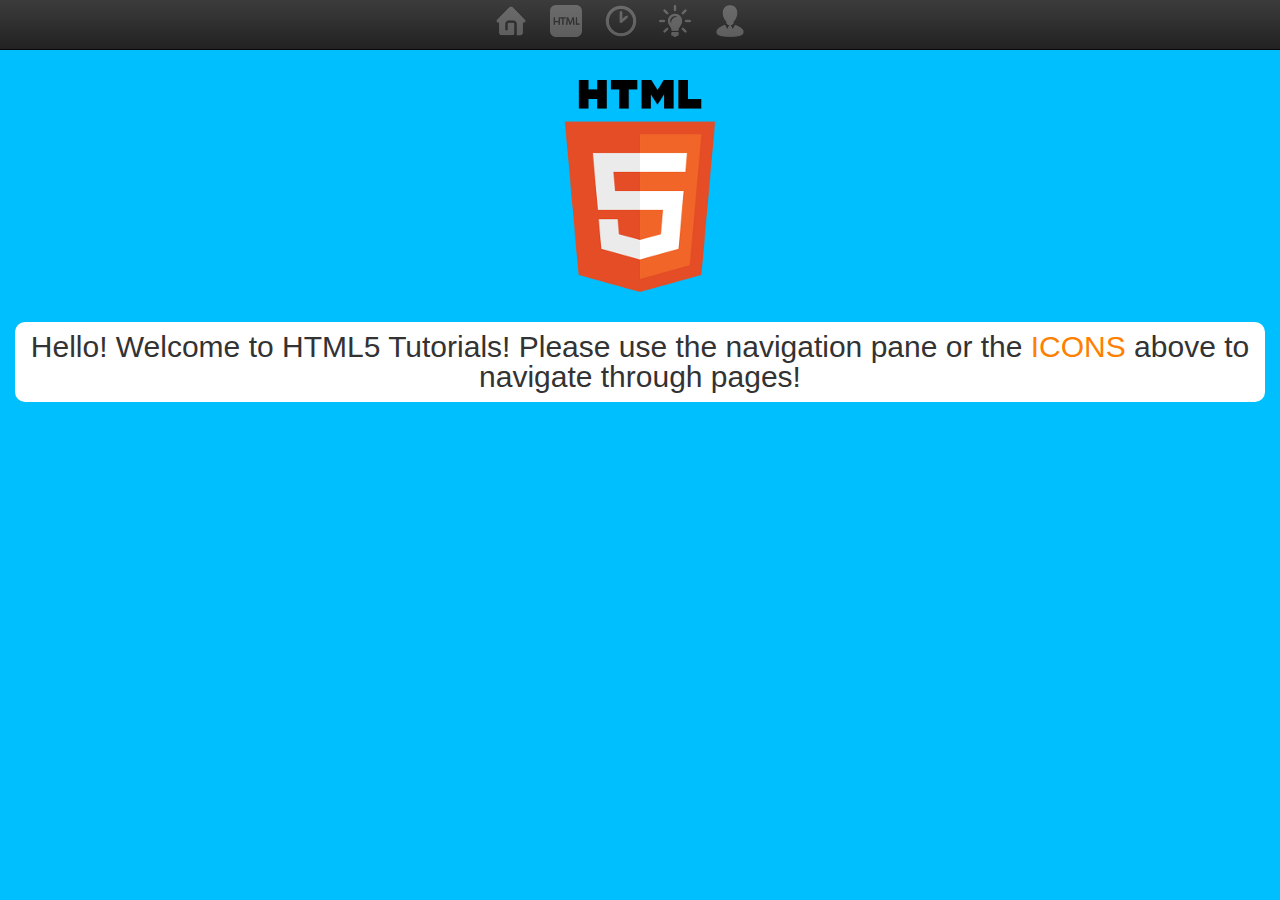
<file: www/index.html>
<html>
	<head>
		<title>HTML 5 Tutorial</title>
		<link rel="stylesheet" href="stylesheets/bootstrap.min.css">
		<link rel="stylesheet" href="stylesheets/bootstrap-theme.min.css">
		<link rel="stylesheet" href="stylesheets/app.css">
		<link rel="shortcut icon" type="image/x-icon" href="images/logo_title.jpg">
		<script type="text/javascript" src="scripts/jquery.js"></script>
		<script type="text/javascript" src="scripts/bootstrap.js"></script>
		<script type="text/javascript" src="scripts/app.js"></script>
		<script type="text/javascript" src="scripts/quiz.js"></script>
		<script type="text/javascript" src="scripts/bootstrap.min.js"></script>
		<!-- // <script type="text/javascript" src="scripts/jquery-mobile.js"></script> -->
		<meta name="viewport" content="width=device-width, initial-scale=1.0 user-scalable=no">
	</head>
	<body>
		<div class="header navbar navbar-inverse navbar-fixed-top">
				<div class = "col-xs-12">	
					<div class="nav">
						<div id="home" class="navButton"> </div>
						<div id="htmltags" class="navButton"> </div>
						<div id="history" class="navButton"> </div>
						<div id="quiz" class="navButton"> </div>
						<div id="usericon" class="navButton" href = "#register" role = "button" data-toggle = "modal"> </div>
						<div id="WelcomeM"> </div>
						<div id="LogOut"><a id="Out"></a></div>
					</div>	<!-- end of nav div -->
				</div> <!-- end of col-xs div -->	
			</div> <!-- end of header div -->

		<div class="container">
		
			<div class="con">
				
				<div class="logo"><img id = "logo" src="images/htmllogo.png" alt=""></div>	

				<div class="content">
					<p>Hello! Welcome to HTML5 Tutorials! Please use the navigation pane or the <span>ICONS</span> above to navigate through pages!</p>
				</div> <!-- end of content div -->

				<div class="clearfix"></div>
			</div> <!-- end of con div -->

		</div> <!-- end of container div -->
		<div id = "register" class="modal fade" aria-hidden = "true">
			<div class="modal-dialog">
				<div class="modal-content">

					<div class="modal-header">
						<h3>Personal Info!</h3>
					</div> <!-- end of modal-header div -->

					<div class="modal-body">
						<form action="">
							<label for="">Nickname: </label><input id = "uname" type="text">
						</form>
					</div> <!-- end of modal-body div -->
			

					<div class="modal-footer">
						<button id="regBut" class = "btn btn-success">Go!</button>

					</div> <!-- end of modal-footer div -->
				</div> <!-- end of modal-content div -->
			</div> <!-- end of modal-dialog div -->
		</div> <!-- end of register div -->
	</body>
</html>
</file>
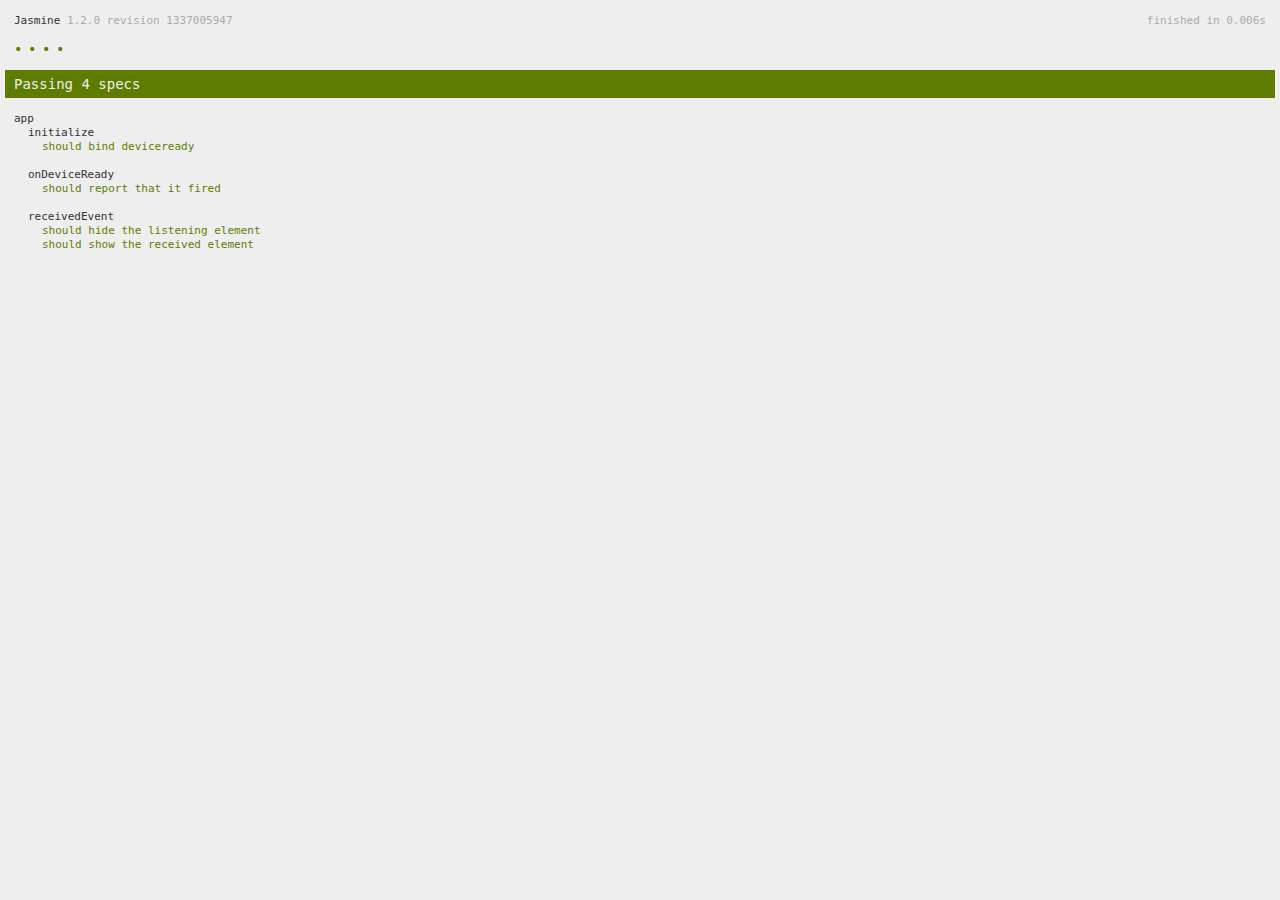
<file: www/spec.html>
<!DOCTYPE html>
<!--
    Licensed to the Apache Software Foundation (ASF) under one
    or more contributor license agreements.  See the NOTICE file
    distributed with this work for additional information
    regarding copyright ownership.  The ASF licenses this file
    to you under the Apache License, Version 2.0 (the
    "License"); you may not use this file except in compliance
    with the License.  You may obtain a copy of the License at

    http://www.apache.org/licenses/LICENSE-2.0

    Unless required by applicable law or agreed to in writing,
    software distributed under the License is distributed on an
    "AS IS" BASIS, WITHOUT WARRANTIES OR CONDITIONS OF ANY
     KIND, either express or implied.  See the License for the
    specific language governing permissions and limitations
    under the License.
-->
<html>
    <head>
        <title>Jasmine Spec Runner</title>

        <!-- jasmine source -->
        <link rel="shortcut icon" type="image/png" href="spec/lib/jasmine-1.2.0/jasmine_favicon.png">
        <link rel="stylesheet" type="text/css" href="spec/lib/jasmine-1.2.0/jasmine.css">
        <script type="text/javascript" src="spec/lib/jasmine-1.2.0/jasmine.js"></script>
        <script type="text/javascript" src="spec/lib/jasmine-1.2.0/jasmine-html.js"></script>

        <!-- include source files here... -->
        <script type="text/javascript" src="js/index.js"></script>

        <!-- include spec files here... -->
        <script type="text/javascript" src="spec/helper.js"></script>
        <script type="text/javascript" src="spec/index.js"></script>

        <script type="text/javascript">
            (function() {
                var jasmineEnv = jasmine.getEnv();
                jasmineEnv.updateInterval = 1000;

                var htmlReporter = new jasmine.HtmlReporter();

                jasmineEnv.addReporter(htmlReporter);

                jasmineEnv.specFilter = function(spec) {
                    return htmlReporter.specFilter(spec);
                };

                var currentWindowOnload = window.onload;

                window.onload = function() {
                    if (currentWindowOnload) {
                        currentWindowOnload();
                    }
                    execJasmine();
                };

                function execJasmine() {
                    jasmineEnv.execute();
                }
            })();
        </script>
    </head>
    <body>
        <div id="stage" style="display:none;"></div>
    </body>
</html>
</file>
<file: www/stylesheets/app.css>
/* line 114, icons/*.png */
.icons-sprite, .icons-correct, .icons-history, .icons-home, .icons-htmlicon, .icons-htmltag, .icons-login, .icons-next, .icons-prev, .icons-quiz, .icons-wrong, .header .nav #home, .header .nav #history, .header .nav #quiz, .header .nav #htmltags, .header .nav #usericon, .check, .cross {
  background: url('../images/icons-sefbc48d4f6.png') no-repeat;
}

/* line 60, ../../../.rbenv/versions/1.9.3-p0/lib/ruby/gems/1.9.1/gems/compass-0.12.2/frameworks/compass/stylesheets/compass/utilities/sprites/_base.scss */
.icons-correct {
  background-position: 0 0;
}

/* line 60, ../../../.rbenv/versions/1.9.3-p0/lib/ruby/gems/1.9.1/gems/compass-0.12.2/frameworks/compass/stylesheets/compass/utilities/sprites/_base.scss */
.icons-history {
  background-position: -64px 0;
}

/* line 60, ../../../.rbenv/versions/1.9.3-p0/lib/ruby/gems/1.9.1/gems/compass-0.12.2/frameworks/compass/stylesheets/compass/utilities/sprites/_base.scss */
.icons-home {
  background-position: -96px 0;
}

/* line 60, ../../../.rbenv/versions/1.9.3-p0/lib/ruby/gems/1.9.1/gems/compass-0.12.2/frameworks/compass/stylesheets/compass/utilities/sprites/_base.scss */
.icons-htmlicon {
  background-position: -128px 0;
}

/* line 60, ../../../.rbenv/versions/1.9.3-p0/lib/ruby/gems/1.9.1/gems/compass-0.12.2/frameworks/compass/stylesheets/compass/utilities/sprites/_base.scss */
.icons-htmltag {
  background-position: -150px 0;
}

/* line 60, ../../../.rbenv/versions/1.9.3-p0/lib/ruby/gems/1.9.1/gems/compass-0.12.2/frameworks/compass/stylesheets/compass/utilities/sprites/_base.scss */
.icons-login {
  background-position: -182px 0;
}

/* line 60, ../../../.rbenv/versions/1.9.3-p0/lib/ruby/gems/1.9.1/gems/compass-0.12.2/frameworks/compass/stylesheets/compass/utilities/sprites/_base.scss */
.icons-next {
  background-position: -214px 0;
}

/* line 60, ../../../.rbenv/versions/1.9.3-p0/lib/ruby/gems/1.9.1/gems/compass-0.12.2/frameworks/compass/stylesheets/compass/utilities/sprites/_base.scss */
.icons-prev {
  background-position: -278px 0;
}

/* line 60, ../../../.rbenv/versions/1.9.3-p0/lib/ruby/gems/1.9.1/gems/compass-0.12.2/frameworks/compass/stylesheets/compass/utilities/sprites/_base.scss */
.icons-quiz {
  background-position: -342px 0;
}

/* line 60, ../../../.rbenv/versions/1.9.3-p0/lib/ruby/gems/1.9.1/gems/compass-0.12.2/frameworks/compass/stylesheets/compass/utilities/sprites/_base.scss */
.icons-wrong {
  background-position: -374px 0;
}

/* Welcome to Compass.
 * In this file you should write your main styles. (or centralize your imports)
 * Import this file using the following HTML or equivalent:
 * <link href="/stylesheets/screen.css" media="screen, projection" rel="stylesheet" type="text/css" /> */
/* line 17, ../../../.rbenv/versions/1.9.3-p0/lib/ruby/gems/1.9.1/gems/compass-0.12.2/frameworks/compass/stylesheets/compass/reset/_utilities.scss */
html, body, div, span, applet, object, iframe,
h1, h2, h3, h4, h5, h6, p, blockquote, pre,
a, abbr, acronym, address, big, cite, code,
del, dfn, em, img, ins, kbd, q, s, samp,
small, strike, strong, sub, sup, tt, var,
b, u, i, center,
dl, dt, dd, ol, ul, li,
fieldset, form, label, legend,
table, caption, tbody, tfoot, thead, tr, th, td,
article, aside, canvas, details, embed,
figure, figcaption, footer, header, hgroup,
menu, nav, output, ruby, section, summary,
time, mark, audio, video {
  margin: 0;
  padding: 0;
  border: 0;
  font: inherit;
  font-size: 100%;
  vertical-align: baseline;
}

/* line 22, ../../../.rbenv/versions/1.9.3-p0/lib/ruby/gems/1.9.1/gems/compass-0.12.2/frameworks/compass/stylesheets/compass/reset/_utilities.scss */
html {
  line-height: 1;
}

/* line 24, ../../../.rbenv/versions/1.9.3-p0/lib/ruby/gems/1.9.1/gems/compass-0.12.2/frameworks/compass/stylesheets/compass/reset/_utilities.scss */
ol, ul {
  list-style: none;
}

/* line 26, ../../../.rbenv/versions/1.9.3-p0/lib/ruby/gems/1.9.1/gems/compass-0.12.2/frameworks/compass/stylesheets/compass/reset/_utilities.scss */
table {
  border-collapse: collapse;
  border-spacing: 0;
}

/* line 28, ../../../.rbenv/versions/1.9.3-p0/lib/ruby/gems/1.9.1/gems/compass-0.12.2/frameworks/compass/stylesheets/compass/reset/_utilities.scss */
caption, th, td {
  text-align: left;
  font-weight: normal;
  vertical-align: middle;
}

/* line 30, ../../../.rbenv/versions/1.9.3-p0/lib/ruby/gems/1.9.1/gems/compass-0.12.2/frameworks/compass/stylesheets/compass/reset/_utilities.scss */
q, blockquote {
  quotes: none;
}
/* line 103, ../../../.rbenv/versions/1.9.3-p0/lib/ruby/gems/1.9.1/gems/compass-0.12.2/frameworks/compass/stylesheets/compass/reset/_utilities.scss */
q:before, q:after, blockquote:before, blockquote:after {
  content: "";
  content: none;
}

/* line 32, ../../../.rbenv/versions/1.9.3-p0/lib/ruby/gems/1.9.1/gems/compass-0.12.2/frameworks/compass/stylesheets/compass/reset/_utilities.scss */
a img {
  border: none;
}

/* line 116, ../../../.rbenv/versions/1.9.3-p0/lib/ruby/gems/1.9.1/gems/compass-0.12.2/frameworks/compass/stylesheets/compass/reset/_utilities.scss */
article, aside, details, figcaption, figure, footer, header, hgroup, menu, nav, section, summary {
  display: block;
}

/* line 6, ../sass/app.scss */
body {
  background-color: deepskyblue;
  font-family: 'Varela Round', sans-serif;
}

/* line 11, ../sass/app.scss */
.modal-content {
  top: 30px;
}

/* line 15, ../sass/app.scss */
.container {
  width: 100%;
  margin-top: 50px;
}
/* line 19, ../sass/app.scss */
.container .con {
  width: 100%;
  margin: 0px auto;
}
/* line 23, ../sass/app.scss */
.container .con .logo {
  width: 212px;
  margin: 30px auto;
}

/* line 30, ../sass/app.scss */
.clearfix {
  clear: both;
}

/* line 34, ../sass/app.scss */
.header {
  width: 100%;
  height: 45px;
  background-color: black;
  color: white;
  margin-bottom: 10px;
  position: fixed;
  top: 0;
  z-index: 9999;
}
/* line 44, ../sass/app.scss */
.header .nav {
  width: 390px;
  top: 5px;
  margin: auto;
  position: relative;
  font-size: 10px;
}
/* line 51, ../sass/app.scss */
.header .nav #home {
  background-position: -96px 0;
  height: 32px;
  width: 32px;
  display: inline-block;
  margin-left: 50px;
  margin-right: 20px;
  opacity: .25;
}
/* line 61, ../sass/app.scss */
.header .nav #history {
  background-position: -64px 0;
  height: 32px;
  width: 32px;
  display: inline-block;
  /*margin-left: 20px;*/
  margin-right: 20px;
  opacity: .25;
}
/* line 71, ../sass/app.scss */
.header .nav #quiz {
  background-position: -342px 0;
  height: 32px;
  width: 32px;
  display: inline-block;
  /*margin-left: 20px;*/
  margin-right: 20px;
  opacity: .25;
}
/* line 81, ../sass/app.scss */
.header .nav #htmltags {
  background-position: -150px 0;
  height: 32px;
  width: 32px;
  display: inline-block;
  /*margin-left: 20px;*/
  margin-right: 20px;
  opacity: .25;
}
/* line 91, ../sass/app.scss */
.header .nav #usericon {
  background-position: -182px 0;
  height: 32px;
  width: 32px;
  display: inline-block;
  /*margin-left: 20px;*/
  /*margin-right: 20px;*/
  opacity: .25;
  top: 5px;
}
/* line 102, ../sass/app.scss */
.header .nav #WelcomeM {
  display: inline-block;
  position: relative;
  top: -20px;
}
/* line 109, ../sass/app.scss */
.header .nav #LogOut {
  display: inline-block;
  position: relative;
  top: -2px;
  left: -55px;
}

/* line 120, ../sass/app.scss */
.content {
  /*width:500px;*/
  /*height:170px;*/
  padding: 10px;
  margin: 30px auto;
  text-align: center;
  background-color: white;
  border-radius: 10px;
  font-size: 30px;
}
/* line 130, ../sass/app.scss */
.content span {
  color: #ff7f00;
}

/* line 135, ../sass/app.scss */
.footer {
  width: 100%;
  height: 50px;
  background-color: black;
  color: white;
  margin-top: 30px;
}
/* line 142, ../sass/app.scss */
.footer .f-con {
  width: 450px;
  margin: auto;
  font-size: 15px;
  top: 15px;
  position: relative;
}
/* line 149, ../sass/app.scss */
.footer .f-con span {
  color: #ff7f00;
}
/* line 153, ../sass/app.scss */
.footer .f-con a:link {
  text-decoration: none;
  color: #ff7f00;
}
/* line 159, ../sass/app.scss */
.footer .f-con a:visited {
  text-decoration: none;
  color: #ff7f00;
}

/* line 166, ../sass/app.scss */
.modal-body {
  text-align: center;
}

/* line 1, ../sass/quiz-intro.scss */
.container {
  width: 100%;
}
/* line 4, ../sass/quiz-intro.scss */
.container span {
  color: #ff7f00;
}
/* line 7, ../sass/quiz-intro.scss */
.container .mess {
  padding: 10px;
  /*width: 400px;*/
  text-align: center;
  border-radius: 10px;
  /*text-align: left;*/
  background-color: white;
  /*margin: $quesmar;*/
  /*line-height: 1.5em;*/
}
/* line 17, ../sass/quiz-intro.scss */
.container .mess .btn {
  margin-bottom: 10px;
  display: block;
  margin-left: auto;
  margin-right: auto;
}

/*body {
	background-color: $bgcolor;
	font-family: 'Varela Round', sans-serif;
}*/
/*.nav-pane {*/
/*@include border-bottom-right-radius(10px);*/
/*background-color:$black;*/
/*color:$white;*/
/*font-size: 15px;*/
/*height: 210px;*/
/*padding:20px;*/
/*border-radius:10px;*/
/*color:$white;*/
/*top:40px;*/
/*left:0px;*/
/*position:fixed;*/
/*display: none;*/
/*div {*/
/*margin-top:10px;*/
/*margin-bottom:10px;*/
/*}*/
/*float:left;
h3 {
	text-align: center;
}*/
/*}*/
/* line 30, ../sass/history.scss */
.container .navbar {
  /*width: 100%;
  height: 45px;
  background-color: $black;
  margin-bottom:10px;*/
  /*position: fixed;*/
  left: 0px;
  top: 45px;
  /*z-index: 9999;*/
  /*.con {*/
  /*margin: 16px auto;*/
  /*width: 700px;*/
  /*word-spacing: 2em;*/
  /*ul {
  	li {
  		color: white;
  		display: inline-block;
  	}
  }*/
  /*}*/
  /*ul {
  	li {
  		color: white;
  		display: inline-block;
  	}
  }*/
}

/* line 1, ../sass/quiz.scss */
body {
  background-color: deepskyblue;
}

/* line 6, ../sass/quiz.scss */
.container {
  width: 100%;
}
/* line 9, ../sass/quiz.scss */
.container .question {
  /*width:600px;*/
  /*height:50px;*/
  margin: 50px auto;
  text-align: center;
  border: 1px solid #ff7f00;
  border-radius: 10px;
  background-color: white;
  padding: 25px;
  -webkit-box-shadow: red 2px 2px 10px;
  -moz-box-shadow: red 2px 2px 10px;
  box-shadow: red 2px 2px 10px;
}
/* line 21, ../sass/quiz.scss */
.container #option-1 {
  /*width:400px;*/
  /*height:50px;*/
  padding: 20px;
  border-radius: 10px;
  color: white;
  margin: 10px auto;
  text-align: center;
  background-color: #ff7f00;
  -webkit-box-shadow: red 2px 2px 10px;
  -moz-box-shadow: red 2px 2px 10px;
  box-shadow: red 2px 2px 10px;
  position: relative;
}
/* line 34, ../sass/quiz.scss */
.container #option-2 {
  /*width:400px;*/
  /*height:50px;*/
  padding: 20px;
  border-radius: 10px;
  color: white;
  margin: 10px auto;
  text-align: center;
  background-color: #ff7f00;
  -webkit-box-shadow: red 2px 2px 10px;
  -moz-box-shadow: red 2px 2px 10px;
  box-shadow: red 2px 2px 10px;
}
/* line 47, ../sass/quiz.scss */
.container #option-3 {
  /*width:400px;*/
  /*height:50px;*/
  padding: 20px;
  border-radius: 10px;
  color: white;
  margin: 10px auto;
  text-align: center;
  background-color: #ff7f00;
  -webkit-box-shadow: red 2px 2px 10px;
  -moz-box-shadow: red 2px 2px 10px;
  box-shadow: red 2px 2px 10px;
}

/* line 61, ../sass/quiz.scss */
.current {
  width: 400px;
  height: 50px;
  border-radius: 10px;
  color: #ff7f00;
  margin: 10px auto;
  background-color: white;
  -webkit-box-shadow: red 2px 2px 10px;
  -moz-box-shadow: red 2px 2px 10px;
  box-shadow: red 2px 2px 10px;
}

/* line 2, ../sass/quiz-done.scss */
.check {
  background-position: 0 0;
  height: 64px;
  width: 64px;
}

/* line 8, ../sass/quiz-done.scss */
.cross {
  background-position: -374px 0;
  height: 64px;
  width: 64px;
}

/* line 17, ../sass/quiz-done.scss */
.content h1 span {
  color: #ff7f00;
}
/* line 23, ../sass/quiz-done.scss */
.content .y .check {
  display: inline-block;
}
/* line 27, ../sass/quiz-done.scss */
.content .y .messONe {
  display: inline-block;
}
/* line 33, ../sass/quiz-done.scss */
.content .x .cross {
  display: inline-block;
}
/* line 37, ../sass/quiz-done.scss */
.content .x .messTwo {
  display: inline-block;
}
</file>
<file: www/spec/lib/jasmine-1.2.0/jasmine.css>
body { background-color: #eeeeee; padding: 0; margin: 5px; overflow-y: scroll; }

#HTMLReporter { font-size: 11px; font-family: Monaco, "Lucida Console", monospace; line-height: 14px; color: #333333; }
#HTMLReporter a { text-decoration: none; }
#HTMLReporter a:hover { text-decoration: underline; }
#HTMLReporter p, #HTMLReporter h1, #HTMLReporter h2, #HTMLReporter h3, #HTMLReporter h4, #HTMLReporter h5, #HTMLReporter h6 { margin: 0; line-height: 14px; }
#HTMLReporter .banner, #HTMLReporter .symbolSummary, #HTMLReporter .summary, #HTMLReporter .resultMessage, #HTMLReporter .specDetail .description, #HTMLReporter .alert .bar, #HTMLReporter .stackTrace { padding-left: 9px; padding-right: 9px; }
#HTMLReporter #jasmine_content { position: fixed; right: 100%; }
#HTMLReporter .version { color: #aaaaaa; }
#HTMLReporter .banner { margin-top: 14px; }
#HTMLReporter .duration { color: #aaaaaa; float: right; }
#HTMLReporter .symbolSummary { overflow: hidden; *zoom: 1; margin: 14px 0; }
#HTMLReporter .symbolSummary li { display: block; float: left; height: 7px; width: 14px; margin-bottom: 7px; font-size: 16px; }
#HTMLReporter .symbolSummary li.passed { font-size: 14px; }
#HTMLReporter .symbolSummary li.passed:before { color: #5e7d00; content: "\02022"; }
#HTMLReporter .symbolSummary li.failed { line-height: 9px; }
#HTMLReporter .symbolSummary li.failed:before { color: #b03911; content: "x"; font-weight: bold; margin-left: -1px; }
#HTMLReporter .symbolSummary li.skipped { font-size: 14px; }
#HTMLReporter .symbolSummary li.skipped:before { color: #bababa; content: "\02022"; }
#HTMLReporter .symbolSummary li.pending { line-height: 11px; }
#HTMLReporter .symbolSummary li.pending:before { color: #aaaaaa; content: "-"; }
#HTMLReporter .bar { line-height: 28px; font-size: 14px; display: block; color: #eee; }
#HTMLReporter .runningAlert { background-color: #666666; }
#HTMLReporter .skippedAlert { background-color: #aaaaaa; }
#HTMLReporter .skippedAlert:first-child { background-color: #333333; }
#HTMLReporter .skippedAlert:hover { text-decoration: none; color: white; text-decoration: underline; }
#HTMLReporter .passingAlert { background-color: #a6b779; }
#HTMLReporter .passingAlert:first-child { background-color: #5e7d00; }
#HTMLReporter .failingAlert { background-color: #cf867e; }
#HTMLReporter .failingAlert:first-child { background-color: #b03911; }
#HTMLReporter .results { margin-top: 14px; }
#HTMLReporter #details { display: none; }
#HTMLReporter .resultsMenu, #HTMLReporter .resultsMenu a { background-color: #fff; color: #333333; }
#HTMLReporter.showDetails .summaryMenuItem { font-weight: normal; text-decoration: inherit; }
#HTMLReporter.showDetails .summaryMenuItem:hover { text-decoration: underline; }
#HTMLReporter.showDetails .detailsMenuItem { font-weight: bold; text-decoration: underline; }
#HTMLReporter.showDetails .summary { display: none; }
#HTMLReporter.showDetails #details { display: block; }
#HTMLReporter .summaryMenuItem { font-weight: bold; text-decoration: underline; }
#HTMLReporter .summary { margin-top: 14px; }
#HTMLReporter .summary .suite .suite, #HTMLReporter .summary .specSummary { margin-left: 14px; }
#HTMLReporter .summary .specSummary.passed a { color: #5e7d00; }
#HTMLReporter .summary .specSummary.failed a { color: #b03911; }
#HTMLReporter .description + .suite { margin-top: 0; }
#HTMLReporter .suite { margin-top: 14px; }
#HTMLReporter .suite a { color: #333333; }
#HTMLReporter #details .specDetail { margin-bottom: 28px; }
#HTMLReporter #details .specDetail .description { display: block; color: white; background-color: #b03911; }
#HTMLReporter .resultMessage { padding-top: 14px; color: #333333; }
#HTMLReporter .resultMessage span.result { display: block; }
#HTMLReporter .stackTrace { margin: 5px 0 0 0; max-height: 224px; overflow: auto; line-height: 18px; color: #666666; border: 1px solid #ddd; background: white; white-space: pre; }

#TrivialReporter { padding: 8px 13px; position: absolute; top: 0; bottom: 0; left: 0; right: 0; overflow-y: scroll; background-color: white; font-family: "Helvetica Neue Light", "Lucida Grande", "Calibri", "Arial", sans-serif; /*.resultMessage {*/ /*white-space: pre;*/ /*}*/ }
#TrivialReporter a:visited, #TrivialReporter a { color: #303; }
#TrivialReporter a:hover, #TrivialReporter a:active { color: blue; }
#TrivialReporter .run_spec { float: right; padding-right: 5px; font-size: .8em; text-decoration: none; }
#TrivialReporter .banner { color: #303; background-color: #fef; padding: 5px; }
#TrivialReporter .logo { float: left; font-size: 1.1em; padding-left: 5px; }
#TrivialReporter .logo .version { font-size: .6em; padding-left: 1em; }
#TrivialReporter .runner.running { background-color: yellow; }
#TrivialReporter .options { text-align: right; font-size: .8em; }
#TrivialReporter .suite { border: 1px outset gray; margin: 5px 0; padding-left: 1em; }
#TrivialReporter .suite .suite { margin: 5px; }
#TrivialReporter .suite.passed { background-color: #dfd; }
#TrivialReporter .suite.failed { background-color: #fdd; }
#TrivialReporter .spec { margin: 5px; padding-left: 1em; clear: both; }
#TrivialReporter .spec.failed, #TrivialReporter .spec.passed, #TrivialReporter .spec.skipped { padding-bottom: 5px; border: 1px solid gray; }
#TrivialReporter .spec.failed { background-color: #fbb; border-color: red; }
#TrivialReporter .spec.passed { background-color: #bfb; border-color: green; }
#TrivialReporter .spec.skipped { background-color: #bbb; }
#TrivialReporter .messages { border-left: 1px dashed gray; padding-left: 1em; padding-right: 1em; }
#TrivialReporter .passed { background-color: #cfc; display: none; }
#TrivialReporter .failed { background-color: #fbb; }
#TrivialReporter .skipped { color: #777; background-color: #eee; display: none; }
#TrivialReporter .resultMessage span.result { display: block; line-height: 2em; color: black; }
#TrivialReporter .resultMessage .mismatch { color: black; }
#TrivialReporter .stackTrace { white-space: pre; font-size: .8em; margin-left: 10px; max-height: 5em; overflow: auto; border: 1px inset red; padding: 1em; background: #eef; }
#TrivialReporter .finished-at { padding-left: 1em; font-size: .6em; }
#TrivialReporter.show-passed .passed, #TrivialReporter.show-skipped .skipped { display: block; }
#TrivialReporter #jasmine_content { position: fixed; right: 100%; }
#TrivialReporter .runner { border: 1px solid gray; display: block; margin: 5px 0; padding: 2px 0 2px 10px; }
</file>
